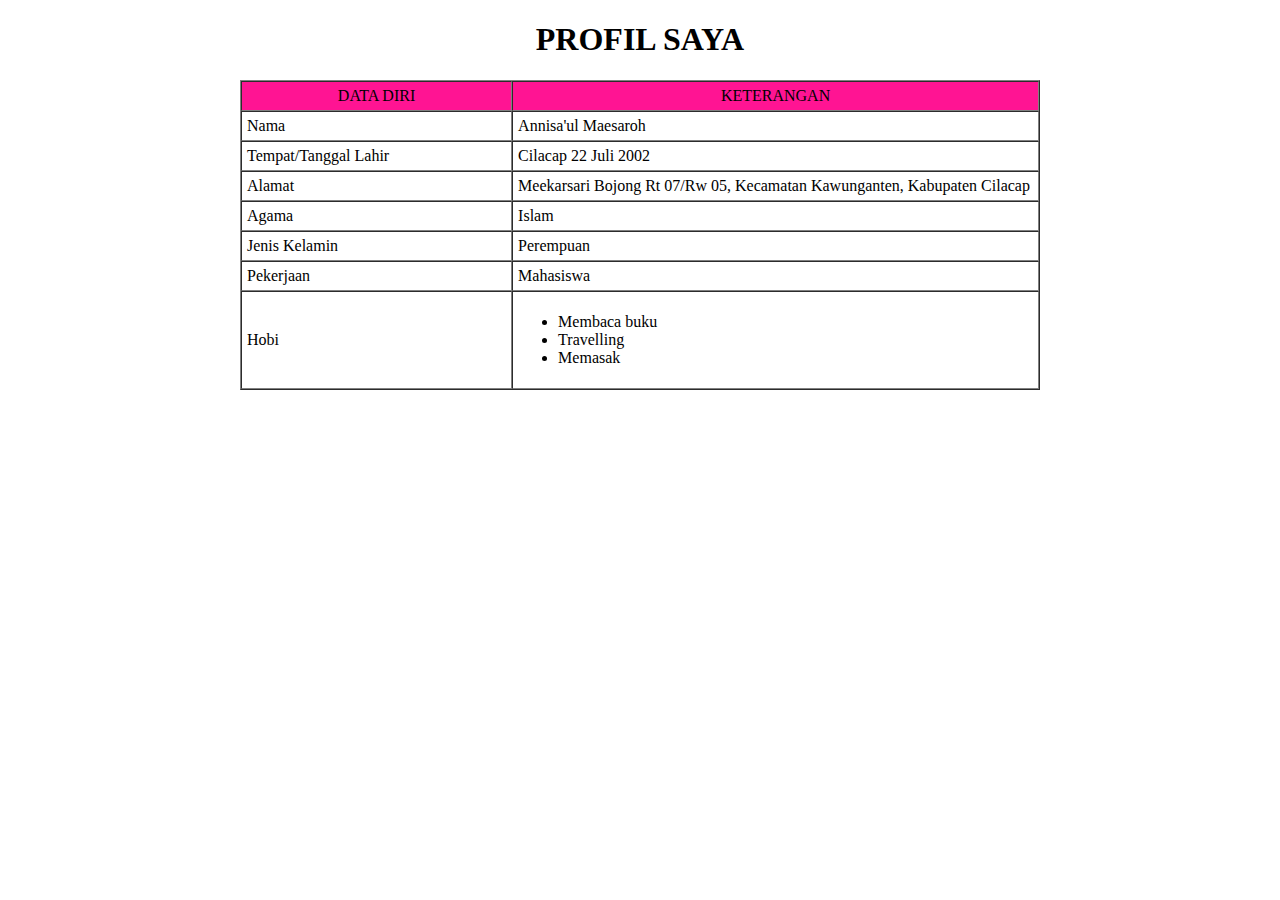
<file: index.html>
<!DOCTYPE html>
<head>
    <title>Profil</title>
</head>
<body>
    <h1 align="center">PROFIL SAYA</h1>
    <table border="1" cellspacing="0" cellpadding="5" align="center" width="800">
        <tr align="center" bgcolor="#FF1493">
            <td width="200">DATA DIRI</td>
            <td width="400">KETERANGAN</td>
        </tr>
        <tr>
            <td>Nama</td>
            <td>Annisa'ul Maesaroh</td>
        </tr>
        <tr>
            <td>Tempat/Tanggal Lahir</td>
            <td>Cilacap 22 Juli 2002</td>
        </tr>
        <tr>
            <td>Alamat</td>
            <td>Meekarsari Bojong Rt 07/Rw 05, Kecamatan Kawunganten, Kabupaten Cilacap</td>
        </tr>
        <tr>
            <td>Agama</td>
            <td>Islam</td>
        </tr>
        <tr>
            <td>Jenis Kelamin</td>
            <td>Perempuan</td>
        </tr>
        <tr>
            <td>Pekerjaan</td>
            <td>Mahasiswa</td>
        </tr>
        <tr>
            <td>Hobi</td>
            <td>
                <ul>
                    <li>Membaca buku</li>
                    <li>Travelling</li>
                    <li>Memasak</li>
                </ul>
            </td>
        </tr>
    </table>
</body>
</file>
